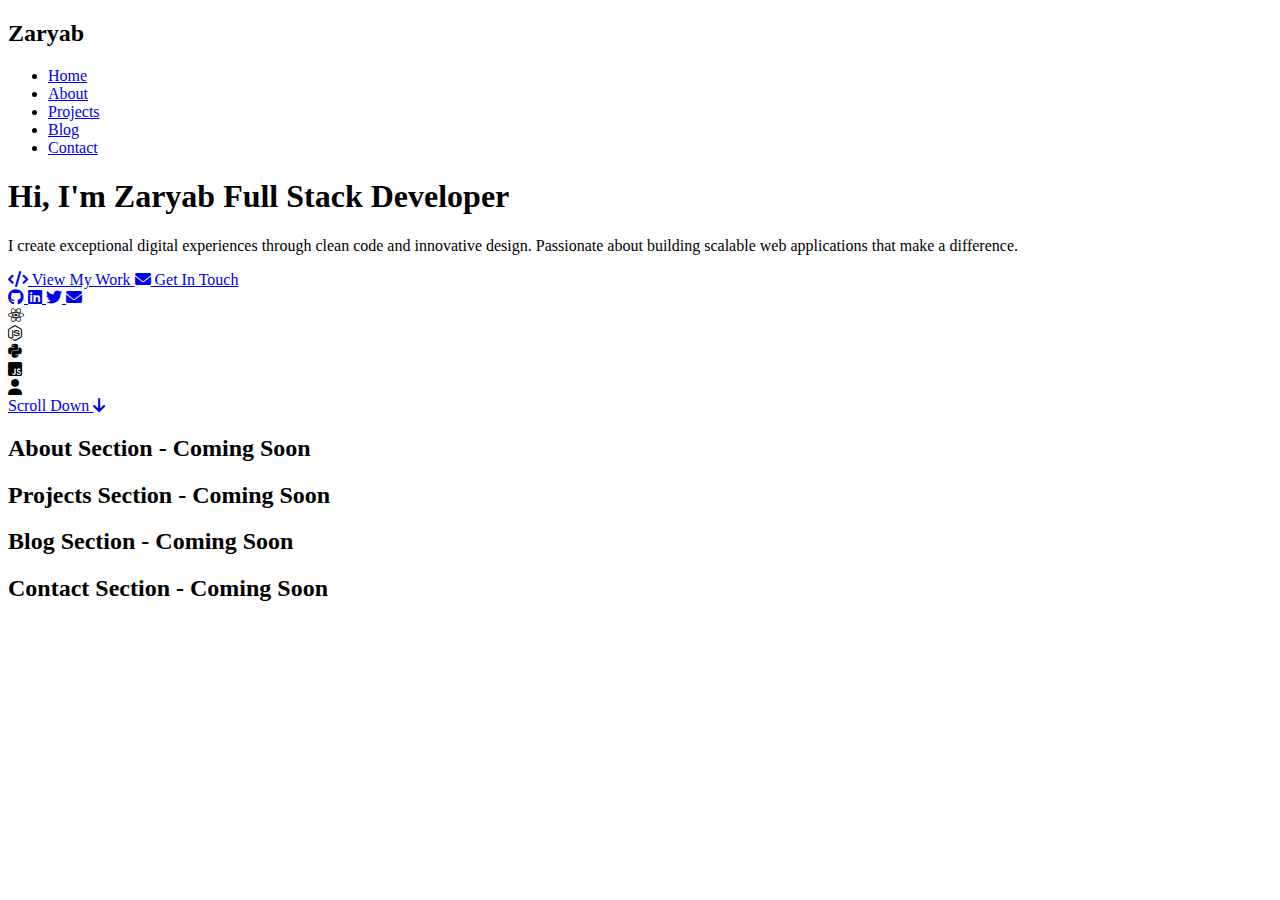
<file: index.html>
<!DOCTYPE html>
<html lang="en">
<head>
    <meta charset="UTF-8">
    <meta name="viewport" content="width=device-width, initial-scale=1.0">
    <title>Zaryab - Full Stack Developer</title>
    <link rel="stylesheet" href="css/style.css">
    <link rel="stylesheet" href="css/responsive.css">
    <link href="https://cdnjs.cloudflare.com/ajax/libs/font-awesome/6.0.0/css/all.min.css" rel="stylesheet">
    <link href="https://fonts.googleapis.com/css2?family=Inter:wght@300;400;500;600;700&display=swap" rel="stylesheet">
</head>
<body>
    <!-- Navigation -->
    <nav class="navbar">
        <div class="nav-container">
            <div class="nav-logo">
                <h2>Zaryab</h2>
            </div>
            <ul class="nav-menu">
                <li class="nav-item">
                    <a href="#home" class="nav-link">Home</a>
                </li>
                <li class="nav-item">
                    <a href="#about" class="nav-link">About</a>
                </li>
                <li class="nav-item">
                    <a href="#projects" class="nav-link">Projects</a>
                </li>
                <li class="nav-item">
                    <a href="#blog" class="nav-link">Blog</a>
                </li>
                <li class="nav-item">
                    <a href="#contact" class="nav-link">Contact</a>
                </li>
            </ul>
            <div class="nav-toggle" id="mobile-menu">
                <span class="bar"></span>
                <span class="bar"></span>
                <span class="bar"></span>
            </div>
        </div>
    </nav>

    <!-- Hero Section -->
    <section id="home" class="hero">
        <div class="hero-container">
            <div class="hero-content">
                <div class="hero-text">
                    <h1 class="hero-title">
                        <span class="hero-greeting">Hi, I'm</span>
                        <span class="hero-name">Zaryab</span>
                        <span class="hero-role">Full Stack Developer</span>
                    </h1>
                    <p class="hero-description">
                        I create exceptional digital experiences through clean code and innovative design. 
                        Passionate about building scalable web applications that make a difference.
                    </p>
                    <div class="hero-buttons">
                        <a href="#projects" class="btn btn-primary">
                            <i class="fas fa-code"></i>
                            View My Work
                        </a>
                        <a href="#contact" class="btn btn-secondary">
                            <i class="fas fa-envelope"></i>
                            Get In Touch
                        </a>
                    </div>
                    <div class="hero-social">
                        <a href="#" class="social-link" aria-label="GitHub">
                            <i class="fab fa-github"></i>
                        </a>
                        <a href="#" class="social-link" aria-label="LinkedIn">
                            <i class="fab fa-linkedin"></i>
                        </a>
                        <a href="#" class="social-link" aria-label="Twitter">
                            <i class="fab fa-twitter"></i>
                        </a>
                        <a href="#" class="social-link" aria-label="Email">
                            <i class="fas fa-envelope"></i>
                        </a>
                    </div>
                </div>
                <div class="hero-visual">
                    <div class="hero-image">
                        <div class="floating-elements">
                            <div class="floating-element element-1">
                                <i class="fab fa-react"></i>
                            </div>
                            <div class="floating-element element-2">
                                <i class="fab fa-node-js"></i>
                            </div>
                            <div class="floating-element element-3">
                                <i class="fab fa-python"></i>
                            </div>
                            <div class="floating-element element-4">
                                <i class="fab fa-js-square"></i>
                            </div>
                        </div>
                        <div class="hero-avatar">
                            <div class="avatar-placeholder">
                                <i class="fas fa-user"></i>
                            </div>
                        </div>
                    </div>
                </div>
            </div>
            <div class="hero-scroll">
                <a href="#about" class="scroll-indicator">
                    <span>Scroll Down</span>
                    <i class="fas fa-arrow-down"></i>
                </a>
            </div>
        </div>
        <div class="hero-background">
            <div class="bg-animation"></div>
        </div>
    </section>

    <!-- Placeholder sections for future development -->
    <section id="about" class="section">
        <div class="container">
            <h2>About Section - Coming Soon</h2>
        </div>
    </section>

    <section id="projects" class="section">
        <div class="container">
            <h2>Projects Section - Coming Soon</h2>
        </div>
    </section>

    <section id="blog" class="section">
        <div class="container">
            <h2>Blog Section - Coming Soon</h2>
        </div>
    </section>

    <section id="contact" class="section">
        <div class="container">
            <h2>Contact Section - Coming Soon</h2>
        </div>
    </section>

    <script src="js/main.js"></script>
</body>
</html>
</file>
<file: css/style.css>
﻿
</file>
<file: css/responsive.css>
﻿
</file>
